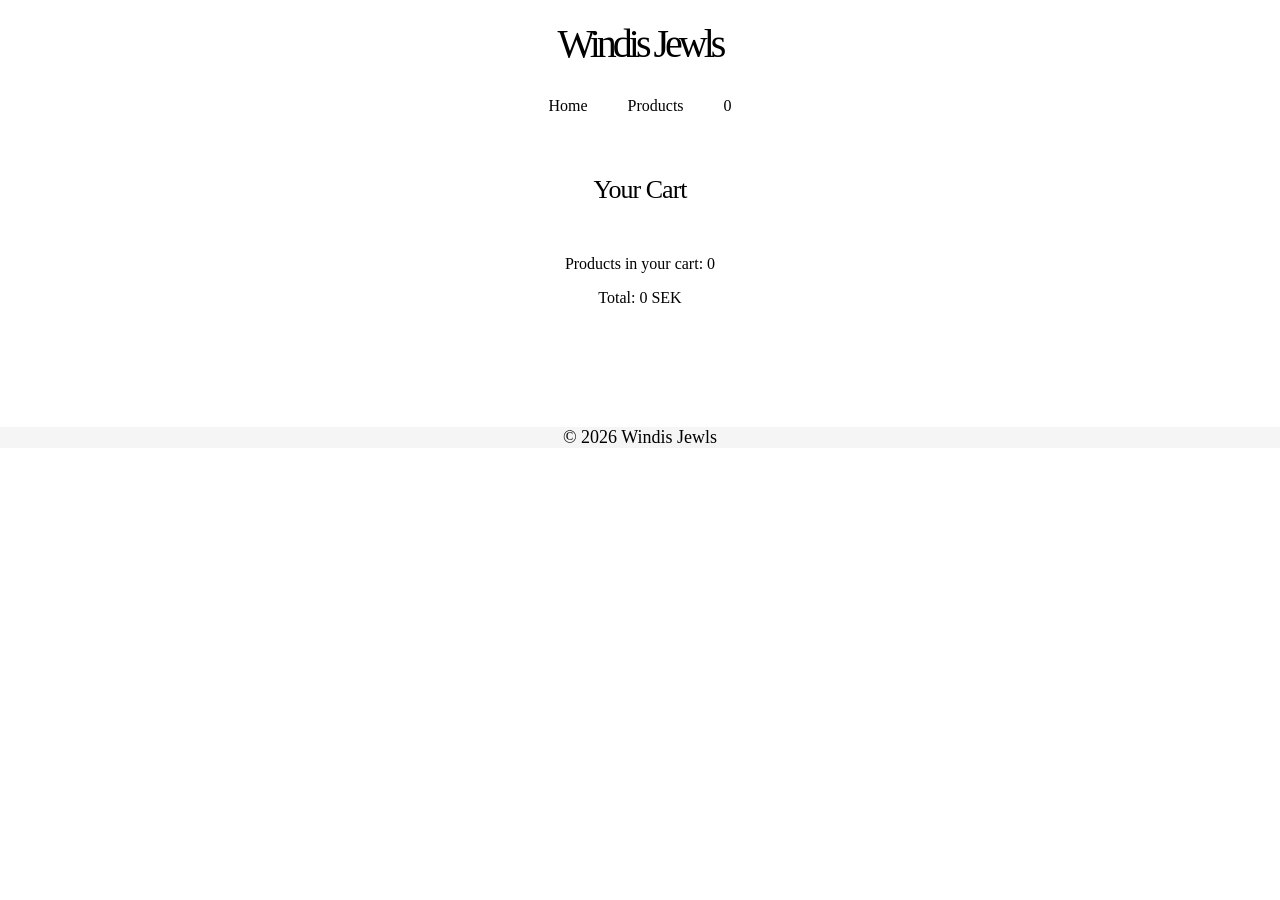
<file: cart.html>
<!DOCTYPE html>
<html lang="en">
<head>
    <meta charset="UTF-8">
    <meta name="viewport" content="width=device-width, initial-scale=1.0">
    <title>cart</title>
    <link rel="stylesheet" href="css/main.css">
</head>
<body>


<header> 
     <h1><a href="index.html">Windis Jewls</a></h1> 

     <nav>
        <a href="index.html">Home</a>
        <a href="products.html">Products</a>
        <a href="cart.html"><span id="cart-count">0</span></a>
     </nav>
   
</header> 

<main>
    <h2>Your Cart</h2>
    <p>Products in your cart: <span id="cart-count">0</span></p>
    <div id="cart-products"></div>
    <p>Total: <span id="cart-total">0</span> SEK</p> 
</main>

<script src="js/main.js" defer></script>

<footer>
    © 2026 Windis Jewls
</footer>


</body>
</html>
</file>
<file: css/main.css>
body {
    text-align: center;
    margin: 0;
    font-family: Bodoni Moda, serif;
}


/* header topbar */
.topbar {
    display: flex;
    justify-content: space-between;
    align-items: center;
    font-size: 22px;
}

/* header and link */
h1 {
    font-family: Bodoni Moda, serif;
    font-weight: 400;
    font-size: 40px;
    letter-spacing: -4px;
    margin: 20px 0;
}

h1 a {
    text-decoration: none;
    color: black;
}


h2 {
    font-family: Bodoni Moda, serif;
    font-weight: 400;
    font-size: 26px;
    letter-spacing: -1px;
    margin: 50px 0;
}


/* nav pic and links */
nav {
    display: flex;
    justify-content: center;
    flex-wrap: wrap;
    gap: 20px;
    margin: 20px 0;
}
nav a {
    text-decoration: none;
    margin: 10px;
    color: black;
}
nav img {
    width: 100px;
    height: 100px;
    border-radius: 50%;
    object-fit: cover;
    display: block;
}

.categories {
    display: flex;
    justify-content: center;
    gap: 20px;
    flex-wrap: wrap;
    margin-top: 30px;
}

.categories a {
    text-decoration: none;
    color: black;
    display: flex;
    flex-direction: column;
    align-items: center;
}

.categories img {
    width: 100px;
    height: 100px;
    border-radius: 50%;
    object-fit: cover;
}

img {
    width: 100%;
    height: auto;
    margin-top: -10px;
}


/* produkter */
.product {
    display: grid;
    grid-template-columns: repeat(4, 1fr);
    gap: 40px;
    margin-top: 40px;
}

.product a {
    display: flex;
    flex-direction: column;
    align-items: center;
    text-align: center;
    text-decoration: none;
    color: black;
    font-family: Bodoni Moda, serif;
}

.product img {
    width: 250px;
    height: 250px;
    object-fit: cover;
    margin-bottom: 15px;
}


.product-name {
    font-weight: 600;
    margin-bottom: 5px;
}


.product-price {
    font-weight: 400;
    color: #555;
    margin-bottom: 10px;
}


/* footer */
footer {
    margin-top: 120px;
    margin-bottom: 50px;
    background-color: #f5f5f5;
    font-size: 18px;
}

/* this code is from chat gpt */
@media (max-width: 768px) {
    .product {
        grid-template-columns: repeat(2, 1fr);
    }

}

@media (max-width: 480px) {
    .product {
        grid-template-columns: 1fr;
    }
}





/* product-detail */
.cart-count {
    font-weight: bold;
    margin-left: 5px;
    color: black;
}

.product-page {
    margin-top: 40px;
}

.product-page img {
    width: 300px;
    height: 300px;
    object-fit: cover;
    margin-bottom: 20px;
}

.product-name {
    font-size: 26px;
    margin-bottom: 10px;
}

.product-price {
    font-size: 20px;
    color: black;
    margin-bottom: 20px;
}

.product-description {
    max-width: 500px;
    margin: auto;
    margin-bottom: 30px;
}


button {
    font-size: 18px;
    background-color: black;
    color: white;
    border: none;
    cursor: pointer;
}

button:hover {
    background-color: #333;
}



/* cart */
.cart-item {
    display: flex;
    align-items: center;
    gap: 15px;
    margin-bottom: 15px;
    padding: 10px;
    flex-direction: column;
}

.cart-image {
    width: 80px;
    height: 80px;
    object-fit: cover;
}
</file>
